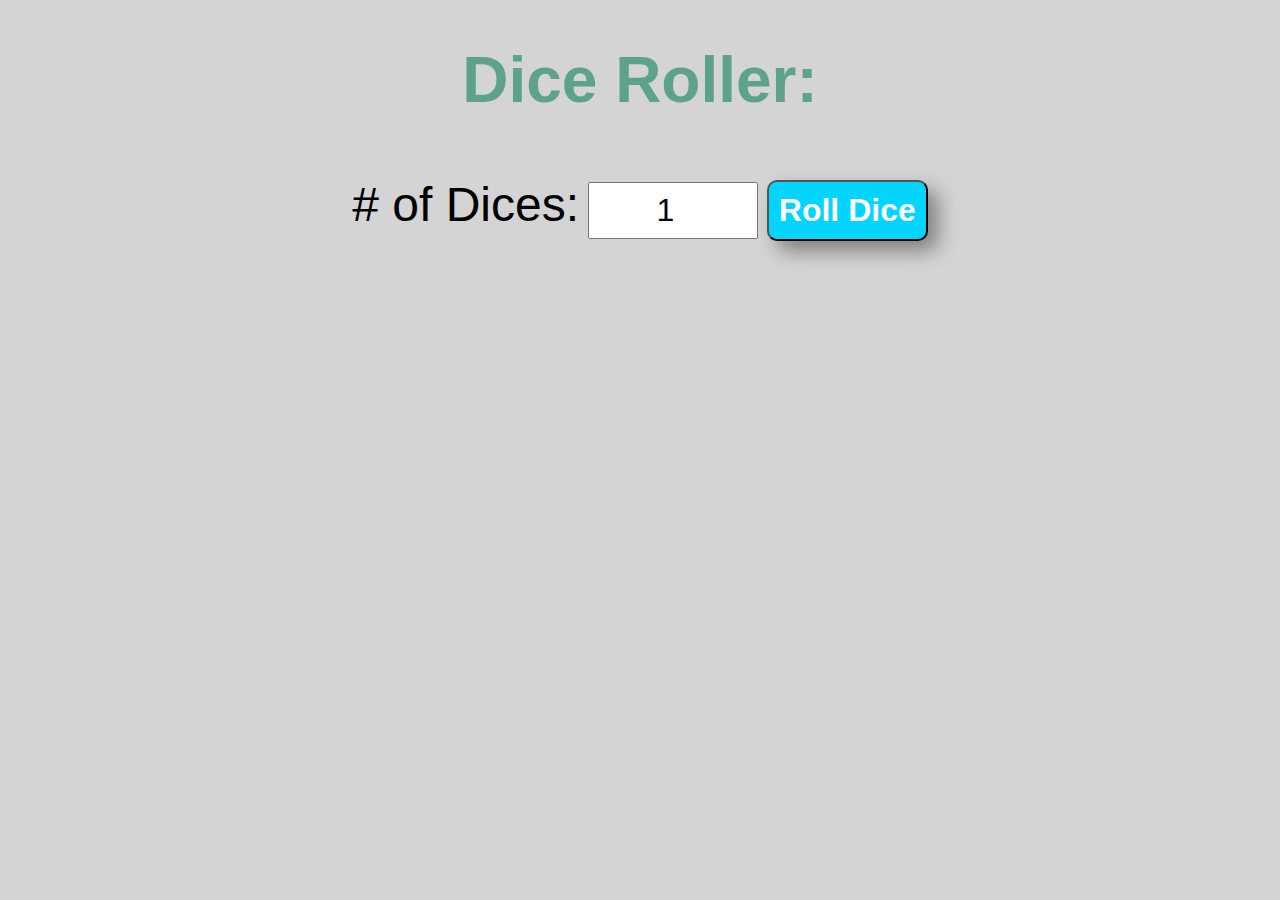
<file: dice roller/index.html>
<!DOCTYPE html>
<html lang="en">
<head>
    <meta charset="UTF-8">
    <meta name="viewport" content="width=device-width, initial-scale=1.0">
    <title>Document</title>
</head>
<body>

    <link rel="stylesheet" href="style.css" class="css">
    <div class="container">
    <h1>Dice Roller:</h1>
    <label for="dices"># of Dices:</label>
    <input type="number" id="numOfDice" value="1" min="1">
    <button id="submit" onclick="rollDice()">Roll Dice</button><br>
    <label id="diceResult"></label><br>
    <label id="diceImages"></label>
    </div>
    <script src="index.js"></script>
</div>
</body>
</html>
</file>
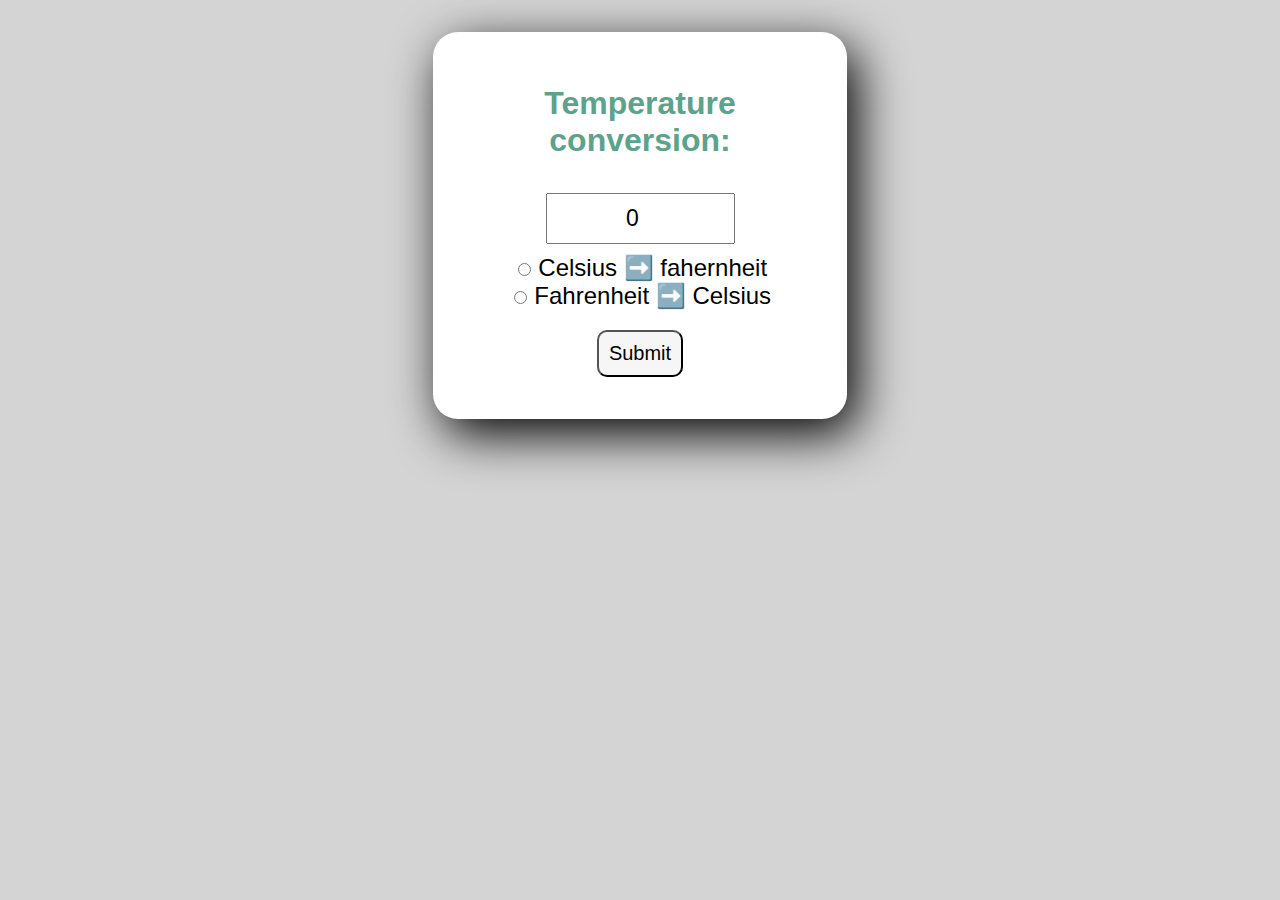
<file: Temperature Converter/index.html>
<!DOCTYPE html>
<html lang="en">
<head>
    <meta charset="UTF-8">
    <meta name="viewport" content="width=device-width, initial-scale=1.0">
    <title>Document</title>
</head>
<body>

    <link rel="stylesheet" href="style.css" class="css">
    <form>
    <h1>Temperature conversion:</h1>
    <input type="number" id="textBox" value="0"><br>
    <input type="radio" id="tofahrenheit" name="unit">
    <label for="tofahrenheit">Celsius ➡️ fahernheit </label><br>
    <input type="radio" id="tocelsius" name="unit">
    <label for="tocelsius">Fahrenheit ➡️ Celsius</label><br>
    <button id="submit">Submit</button><br>
    <label id="res"></label>
</form>
    <script src="index.js"></script>
</div>
</body>
</html>
</file>
<file: dice roller/style.css>
body {
    font-family: Arial,sans-serif;
    font-weight: 100;
    background-color: hsl(0, 0%, 83%);
    margin-top: 2em;
}
h1 {
    color: hsl(160, 27%, 50%);
}
.container {
    text-align: center;
    font-size: 2rem;

}
#numOfDice {
    width: 150px;
    text-align: center;
    font-size:2rem;
    padding: 0.5rem;
}
label {
    font-size: 1.5em;
    margin-top: 1em;
}
#submit {
  margin-top: 20px;
  margin-bottom: 10px;
  color: rgb(254, 254, 254);
  font-weight: bold;
  background-color: rgb(3, 213, 255);
  font-size: 1em;
  padding: 10px;
  border-radius: 10px;
  box-shadow: 10px 10px 20px grey;
}
#submit:hover {
    transition:0.5s;
    background-color: rgba(0, 255, 234, 0.557);
}
#submit:active {
    background-color: rgba(0, 229, 255, 0.687);
    box-shadow: 5px 5px 10px rgba(255, 255, 255, 0.598);
}

#res {
    margin-top: 2em;
    font-size: 2em;
    font-weight: bold;
}
#diceResult {
    font-weight: bold;
    margin: 10px 5px;
    padding: 12px;
}
#diceImages img{
    width:150px;
    margin: 10px 10px;
    padding: 15px 10px;
    border-radius: 15%;
}
</file>
<file: Temperature Converter/style.css>
body {
    font-family: Arial,sans-serif;
    font-weight: 100;
    background-color: hsl(0, 0%, 83%);
    margin-top: 2em;
}
h1 {
    color: hsl(160, 27%, 50%);
}
form {
    text-align: center;
    background-color: rgb(255, 255, 255);
    max-width: 350px;
    margin:auto;
    padding: 2em;
    border-radius: 25px;
    box-shadow: 10px 15px 50px;
}
#textBox {
    width: 50%;
    text-align: center;
    margin-top: 12px;
    margin-bottom: 10px;
    padding: 10px 5px;
    font-size: 23px;
}
label {
    font-size: 1.5em;
    margin-top: 1em;
}
#submit {
  margin-top: 20px;
  margin-bottom: 10px;
  background-color: rgb(246, 246, 246);
  font-size: 1.25em;
  padding: 10px;
  border-radius: 10px;
}
#submit:hover {
    transition: 0.5s;
    background-color: rgb(190, 190, 190);
}

#res {
    margin-top: 2em;
    font-size: 2em;
    font-weight: bold;
}
</file>
